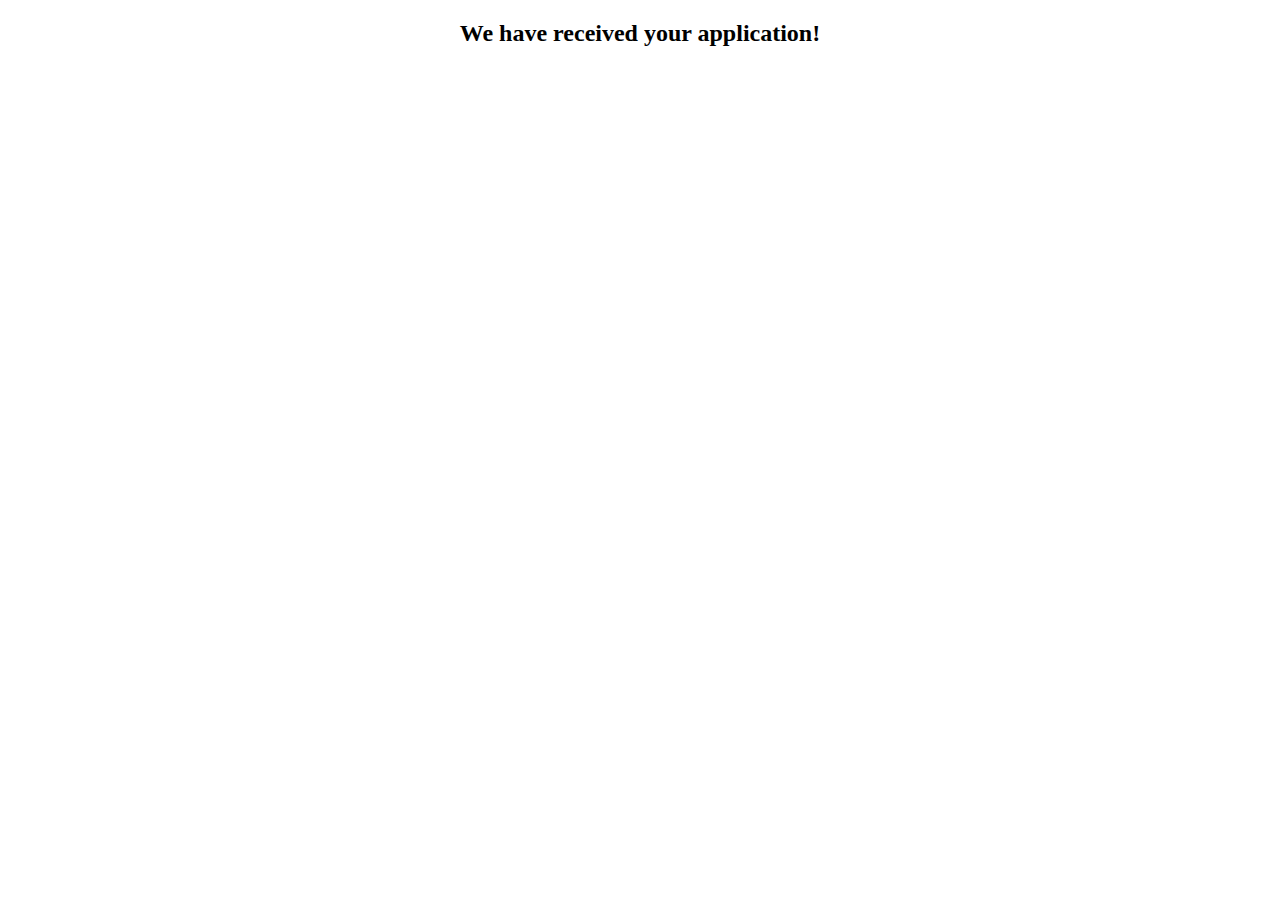
<file: src/main/resources/templates/applicationsuccessfull.html>
<!DOCTYPE html>
<html>
<head>
    <link rel="stylesheet" th:href="@{/styleend.css}">
<title>WPLACM</title>
</head>
<body>
	<div class="centerbox">
		<h2 style="text-align:center">We have received your application!</h2>
	</div>
</body>
</file>
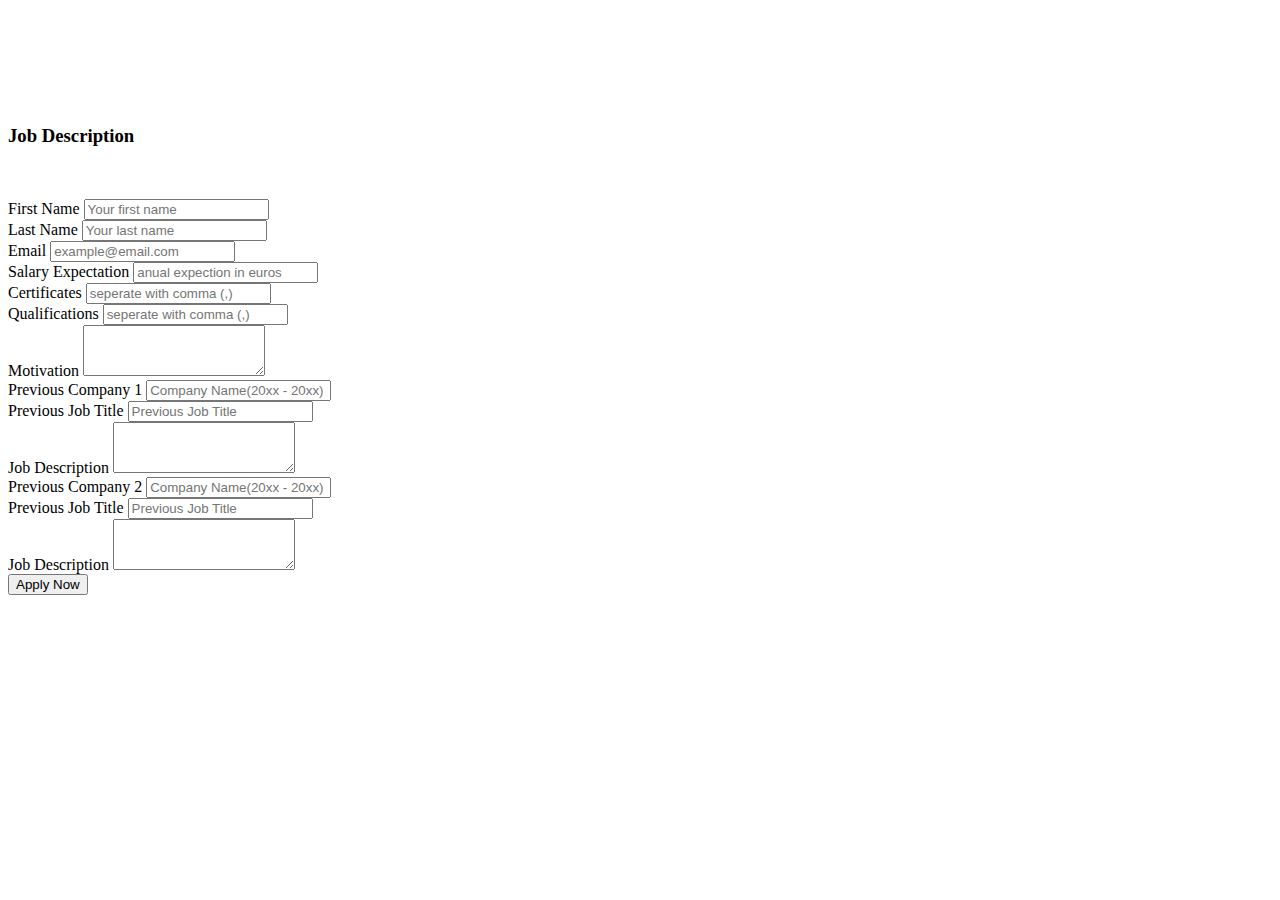
<file: src/main/resources/templates/apply.html>
<!DOCTYPE html>
<html>
<head>
    <link rel="stylesheet" th:href="@{/stylenew.css}">
<title>WPLACM</title>
</head>
<body>

<div class="formbold-main-wrapper">
    <div class="formbold-form-wrapper">
      <p style="text-align:center;">
        <img class="formbold-img" th:src ="@{/wwu.png}">
      </p>
     <div class="job-details">
          <br>
          <h2 th:text="${jobsheet.roleTitle}"></h2>
          <br>
          <h3>Job Description</h3> 
          <br>
          <p th:text="${jobsheet.jobDescription}"></p>
      </div>
      <form th:action="@{/apply}" th:method="post">
        <div class="formbold-input-flex">
          <div>
            <label for="firstname" class="formbold-form-label"> First Name </label>
            <input type="text" placeholder="Your first name" class="formbold-form-input" th:field="${application.firstName}"/>
          </div>
          <div>
            <label for="lastname" class="formbold-form-label"> Last Name </label>
            <input type="text" placeholder="Your last name" class="formbold-form-input" th:field="${application.lastName}"/>
          </div>
        </div>
  
        <div class="formbold-input-flex">
          <div>
             <label for="email" class="formbold-form-label"> Email </label>
             <input type="text" placeholder="example@email.com" class="formbold-form-input" th:field="${application.email}"/>
          </div>
          <div>
            <label for="expected salary" class="formbold-form-label"> Salary Expectation </label>
            <input type="text" placeholder="anual expection in euros" class="formbold-form-input" th:field="${application.expSalary}"/>
        </div>
        </div>
        
        <div class="formbold-input-flex">
          <div>
              <label for="certificate" class="formbold-form-label"> Certificates </label>
              <input type="text" placeholder="seperate with comma (,)" class="formbold-form-input" th:field="${application.certificates}"/>
          </div>
          <div>
          <label for="qualification" class="formbold-form-label"> Qualifications </label>
          <input type="text" placeholder="seperate with comma (,)" class="formbold-form-input" th:field="${application.qualifications}"/>
          </div>
       </div>
        <div class="formbold-mb-3">
          <label for="message" class="formbold-form-label"> Motivation</label>
          <textarea rows="3" name="motivation" id="motivation" class="formbold-form-input" th:field="${application.motivation}"></textarea>
        </div>
        <div class="formbold-input-flex">
          <div>
            <label for="Previous Company 1" class="formbold-form-label"> Previous Company 1 </label>
            <input type="text" placeholder="Company Name(20xx - 20xx)" class="formbold-form-input" th:field="${cv.previousCompany1}"/>
          </div>
          <div>
            <label for="expected salary" class="formbold-form-label"> Previous Job Title </label>
            <input type="text" placeholder="Previous Job Title" class="formbold-form-input" th:field="${cv.previousJobTitle1}"/>
          </div>
        </div>
        <div class="formbold-mb-3">
          <label for="message" class="formbold-form-label"> Job Description</label>
          <textarea rows="3" name="previousJobDescription1" class="formbold-form-input" th:field="${cv.previousJobDescription1}"></textarea>
        </div>
        <div class="formbold-input-flex">
          <div>
              <label for="Previous Company 1" class="formbold-form-label"> Previous Company 2 </label>
              <input type="text" placeholder="Company Name(20xx - 20xx)" class="formbold-form-input" th:field="${cv.previousCompany2}"/>
          </div>
          <div>
            <label for="expected salary" class="formbold-form-label"> Previous Job Title </label>
            <input type="text" placeholder="Previous Job Title" class="formbold-form-input" th:field="${cv.previousJobTitle2}"/>
          </div>
        </div>
        <div class="formbold-mb-3">
          <label for="message" class="formbold-form-label"> Job Description</label>
          <textarea rows="3" name="previousJobDescription2" class="formbold-form-input" th:field="${cv.previousJobDescription2}"></textarea>
        </div>
        <button class="formbold-btn">Apply Now</button>
		</form>
    </div>
  </div>
</body>
</file>
